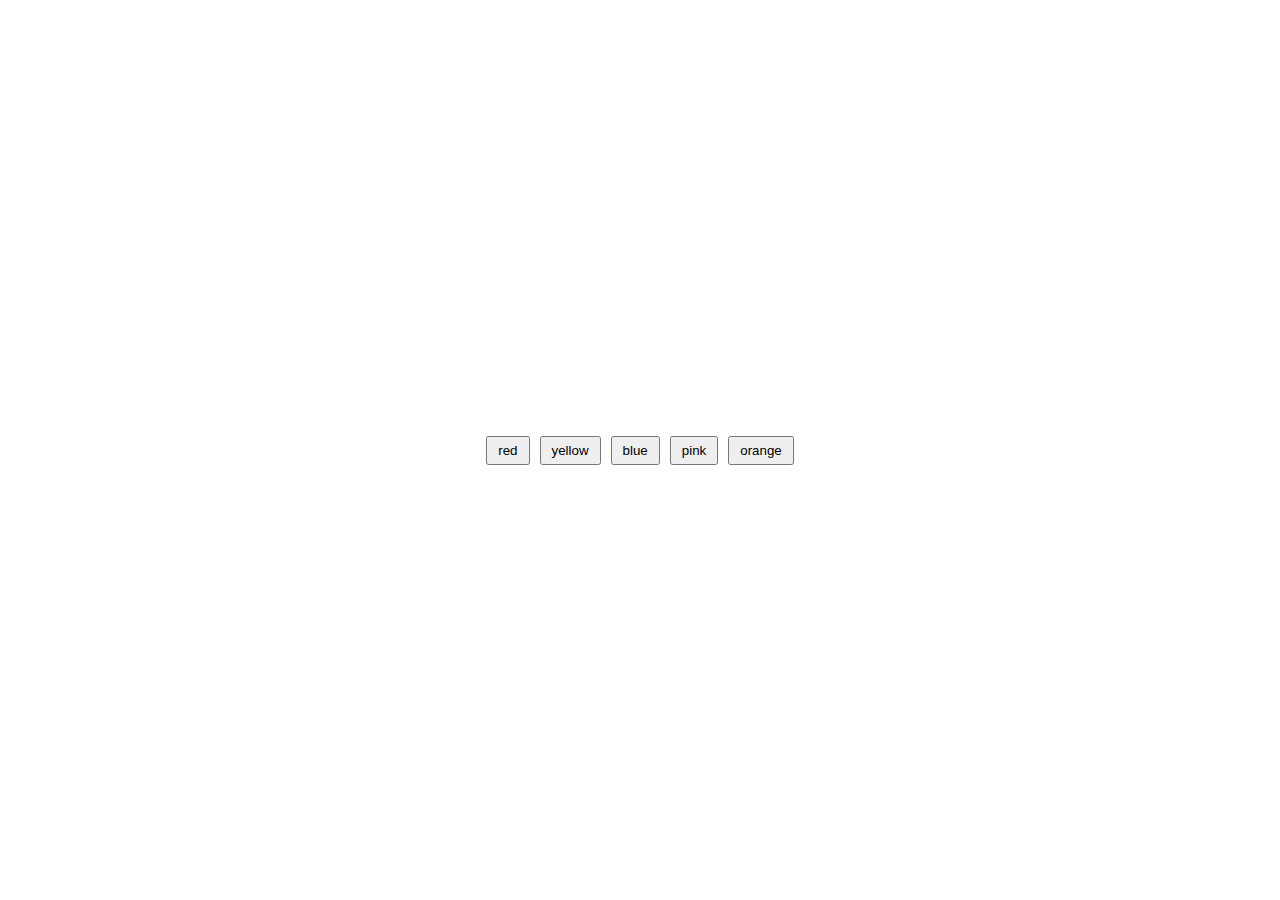
<file: js.html>
<!DOCTYPE html>
<html lang="en">
<head>
    <meta charset="UTF-8">
    <meta name="viewport" content="width=device-width, initial-scale=1.0">
    <title>Document</title>
    <style>
        *{
  margin:0;
  padding:0;
}
.wraper{
  width:100%;
  height:100vh;
  display:flex;
  justify-content:center;
  align-items:center;
  gap:10px;
  
  
}
button{
  padding:5px 10px;
  
}
    </style>
</head>
<body>
    
    <div class="wraper">
        <button class="red">red</button>
        <button id="yellow">yellow</button>
        <button id="blue">blue</button>
        <button id="pink">pink</button>
        <button id="orange">orange</button>    
    </div>

    <script>
        var red=document.querySelector(".red");
        var yellow=document.getElementById("yellow");
        var blue=document.getElementById("blue");
        var pink=document.getElementById("pink");
        var orange=document.getElementById("orange");
        // var wraper=document.getElementByClassName("wraper");
        red.addEventListener('click', ()=>{
        document.body.style.backgroundColor = "red";
        });
        yellow.addEventListener('click', ()=>{
        document.body.style.backgroundColor = "yellow";
        });
        blue.addEventListener('click', ()=>{
        document.body.style.backgroundColor = "blue";
        });
        pink.addEventListener('click', ()=>{
        document.body.style.backgroundColor = "hotpink";
        });
        orange.addEventListener('click', ()=>{
        document.body.style.backgroundColor = "orange";
        });

    </script>
</body>
</html>
</file>
